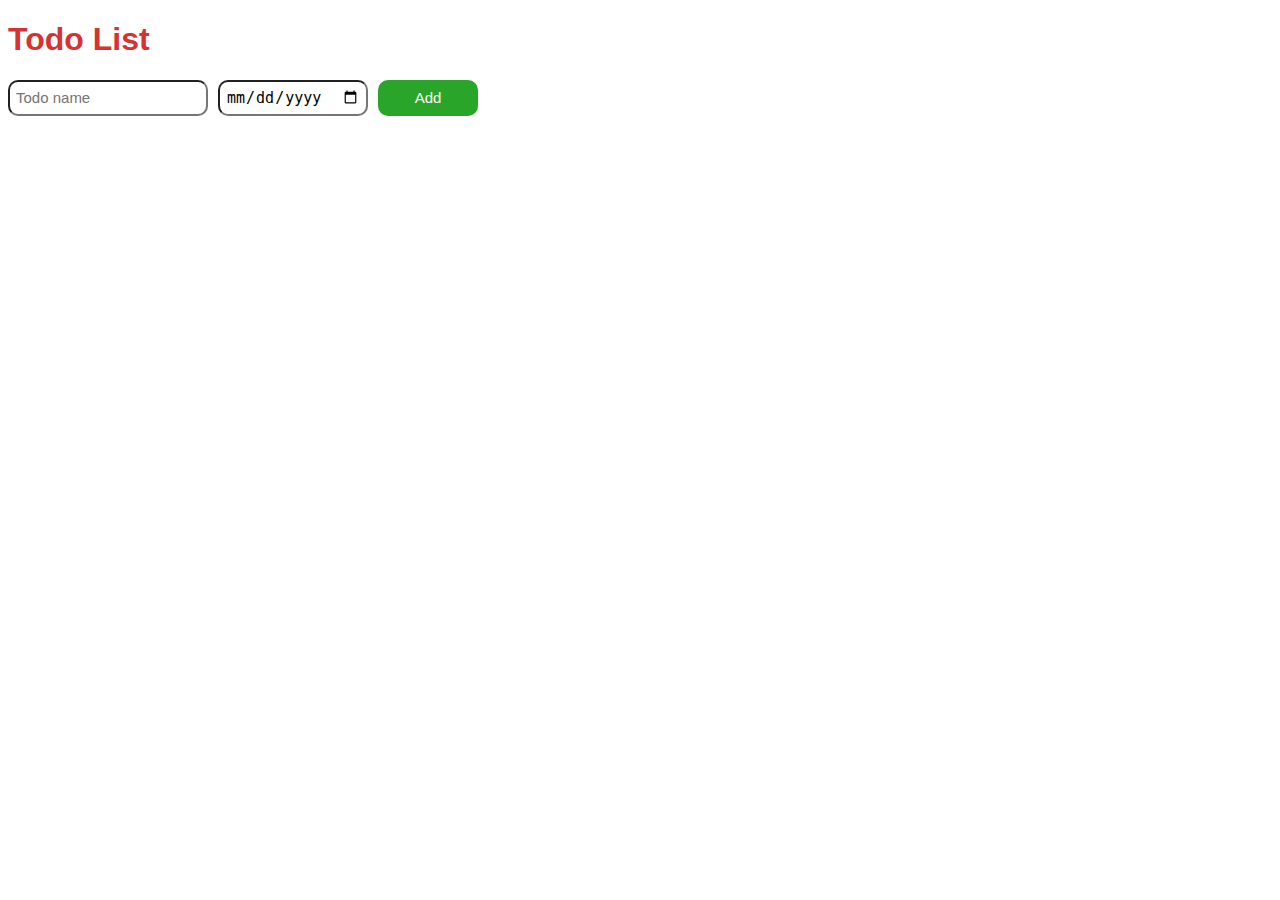
<file: index.html>
<!DOCTYPE html>

<html>
  <head>
    <title>Todo List</title>
    <link rel="stylesheet" href="todo-list.css">
  </head>
  <body>
    <h1>Todo List</h1>

    <div class="todo-input-grid">
      <input placeholder="Todo name"
        class="js-name-input name-input">
      <input type="date"
        class="js-due-date-input due-date-input">
      <button class="add-todo-button js-add-todo-button">Add</button>
    </div>

    <div class="js-todo-list todo-grid"></div>
    
    <script src="todo-list.js"></script>
  </body>
</html>
</file>
<file: todo-list.css>
body {
    font-family: 'Segoe UI', Tahoma, Geneva, Verdana, sans-serif;
}
h1{
  color: rgb(215, 50, 50);
}

.todo-grid,
.todo-input-grid {
  display: grid;
  grid-template-columns: 200px 150px 100px;
  column-gap: 10px;
  row-gap: 10px;
  align-items: center;
}

.todo-input-grid {
  margin-bottom: 10px;
  align-items: stretch;
}

.name-input,
.due-date-input {
  font-size: 15px;
  padding: 6px;
  border-radius: 10px;
}

.add-todo-button {
  background-color: rgb(41, 165, 41);
  color: white;
  border: none;
  border-radius: 10px;
  font-size: 15px;
  cursor: pointer;
}

.delete-todo-button {
  background-color: rgb(222, 9, 9);
  color: white;
  border-radius: 10px;
  border: none;
  font-size: 15px;
  cursor: pointer;
  padding-top: 10px;
  padding-bottom: 10px;
}
</file>
